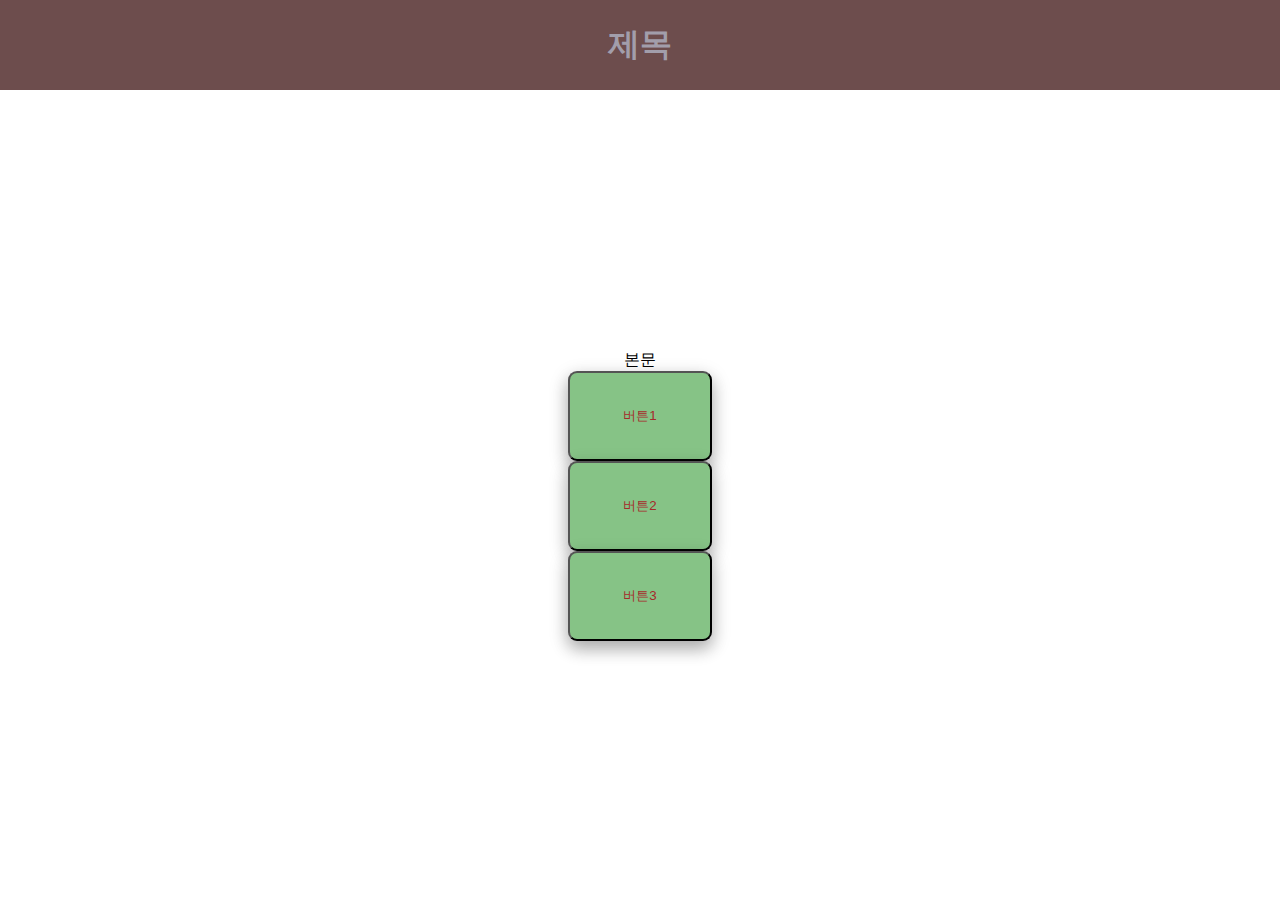
<file: index.html>
<!DOCTYPE html>
<html lang="ko">
<head>
    <meta charset="UTF-8">
    <meta name="viewport" content="width=device-width, initial-scale=1.0">
    <title>자바스크립트</title>
    <link rel="stylesheet" href="./styles/index.css">
    <script src="./script/index.js"></script>
  
</head>
<body>
    <header>
        <h1>제목</h1>
    </header>

    <main id="content">
        <div id="div1">본문</div>
    </main>

  
</body>
</html>
</file>
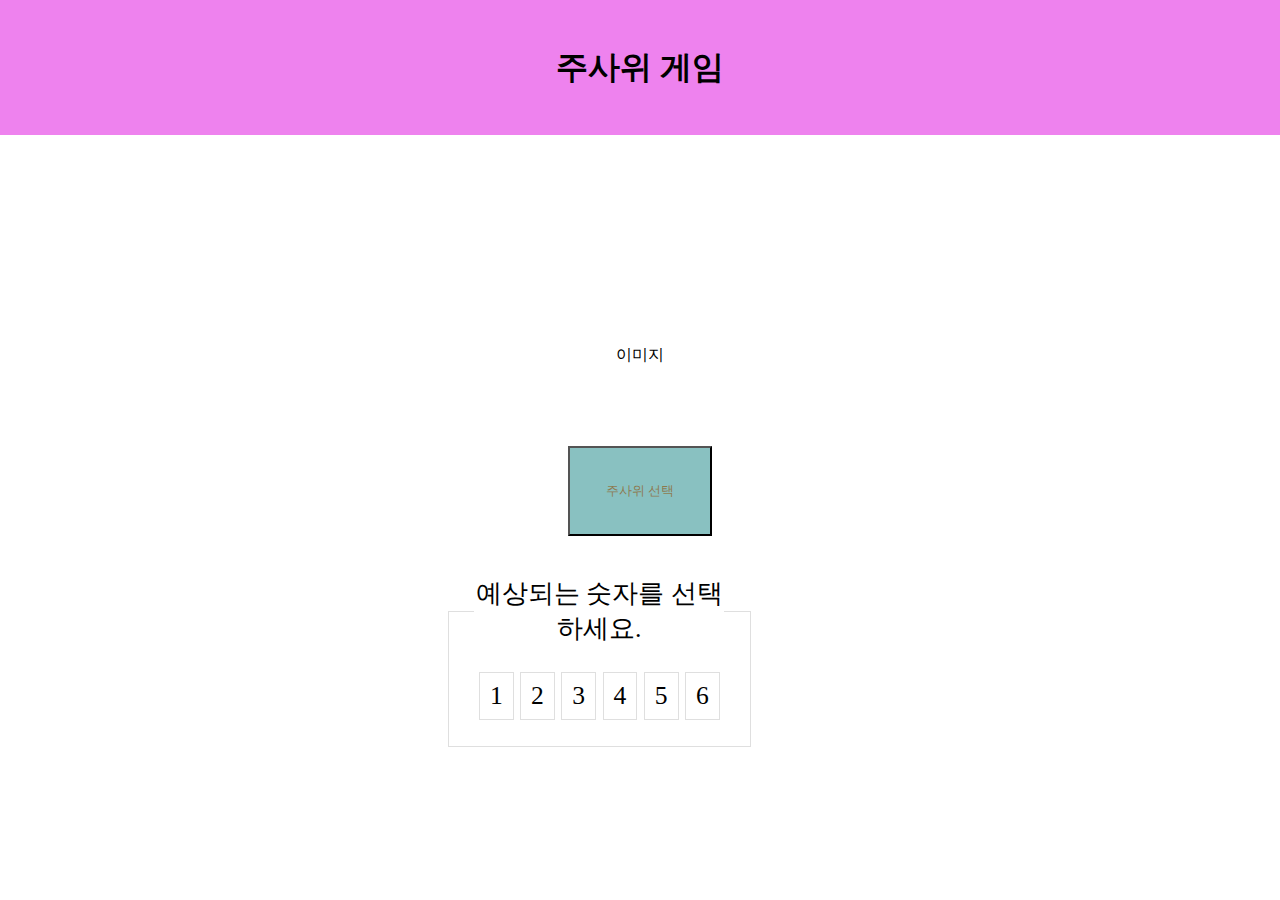
<file: jusa.html>
<!DOCTYPE html>
<html lang="en">
<head>
    <meta charset="UTF-8">
    <meta http-equiv="X-UA-Compatible" content="IE=edge">
    <meta name="viewport" content="width=device-width, initial-scale=1.0">
    <title>Document</title>
    <link rel="stylesheet" href="./styles/jusa.css">
    <script src="./script/jusa.js"></script>

</head>
<body>
    <header>
        <h1>주사위 게임</h1>
    </header>

    <main id="START">
        <section id="s1">이미지</section>
        <section id="s2">
            <button onclick="showDice()">주사위 선택</button>
        </section>
        <br>
        <!-- <div id="div0"> </div>
        <div id="div1"> START! </div>    
        아래 줄 숨김 같이 생성되는 함수 ==> js buttonAdd();
        -->

        <form>
            <fieldset>
                <legend>예상되는 숫자를 선택하세요.</legend>
                <label>
                    <input type="radio" name="1" id="dice1" value="1">
                    <label for="dice1">1</label>
                    <input type="radio" name="2" id="dice2" value="2">
                    <label for="dice2">2</label>
                    <input type="radio" name="3" id="dice3" value="3">
                    <label for="dice3">3</label>
                    <input type="radio" name="4" id="dice4" value="4">
                    <label for="dice4">4</label>
                    <input type="radio" name="5" id="dice5" value="5">
                    <label for="dice5">5</label>
                    <input type="radio" name="6" id="dice6" value="6">
                    <label for="dice6">6</label>
                </label>
            </fieldset>
        </form>
    </main>

</body>
</html>
</file>
<file: styles/index.css>
* {
    margin: 0px;
    padding: 0px;
}

header {
    width: 100%;
    height: 10vh;  /* 상대적 높이 비율 vh */
    background-color: #6d4d4d;
    color: #a29eab;
    display: flex;
    justify-content: center;
    align-items: center;
}

main {
    width: 100%;
    height: 90vh;
    display: flex;
    flex-direction: column;
    justify-content: center;    
    align-items: center;
}
button {
    background-color: rgb(134, 195, 134);
    color: brown;
    border-radius: 9px;
    padding: 15px 32px;
    text-align: center;
    text-decoration: none;
    width: 16vh;
    height: 10vh;
    cursor: pointer;
    transition-duration: 0.5s;
    box-shadow: 0 8px 16px 0 rgba(0,0,0,0.2), 0 6px 20px 0 rgba(0,0,0,0.19);
}

button:hover{
    /* background-color: rgba(0, 0, 255, 0.422); */
    box-shadow: #6d4d4d;
    background-color: brown;
    color: rgb(134, 195, 134);
    
}
</file>
<file: styles/jusa.css>
*{
    margin: 0px;
    padding: 0px;
}

header {
    width: 100%;
    height: 15vh;
    background-color: violet;
    color: black;
    display: flex;
    /* align-content: center; */
    align-items: center;
    justify-content: center;
}

main {
    width: 100%;
    height: 85vh;
    display: flex;
    flex-direction: column;
    justify-content: center;
    align-items: center;
}
button {
    background-color: rgba(17, 130, 130, 0.496);
    color: rgba(143, 94, 30, 0.729);
    width: 16vh;
    height: 10vh;
    
}

button:hover{
    /* background-color: rgba(0, 0, 255, 0.422); */
    box-shadow: #6d4d4d;
    background-color: brown;
    color: rgb(134, 195, 134);
}

img {
    width: 100px;
    height: 100px;
}

section{
    width: 35%;
    height: 15vh;
    display: flex;
    justify-content: center;
    align-items: center;
    /* border: 1px solid ; */
}


/*radio*/
/* Labels for checked inputs */
input:checked + label {
    color: red;
  }
  
/* Radio element, when checked */
input[type="radio"] {
    display: none;
}
input[type="radio"] + label {
    display: inline-block;
    padding: 8px 10px;
    border: 1px solid #dfdfdf;
    background-color: #ffffff;
    text-align: center;
    cursor: pointer;
}

input[type="radio"]:checked + label {
    background-color: #113a6b;
    color: #ffffff;
}

fieldset {
    width: 65%; 
    padding: 2vw 2vw;
    font-size: 2vw;
    border: 1px solid #dfdfdf;
    display: flex;
    justify-content: center;
    align-items: center;
}

legend{
    display: flex;
    text-align: center;
    justify-items: center;
    align-items: center;

}
</file>
